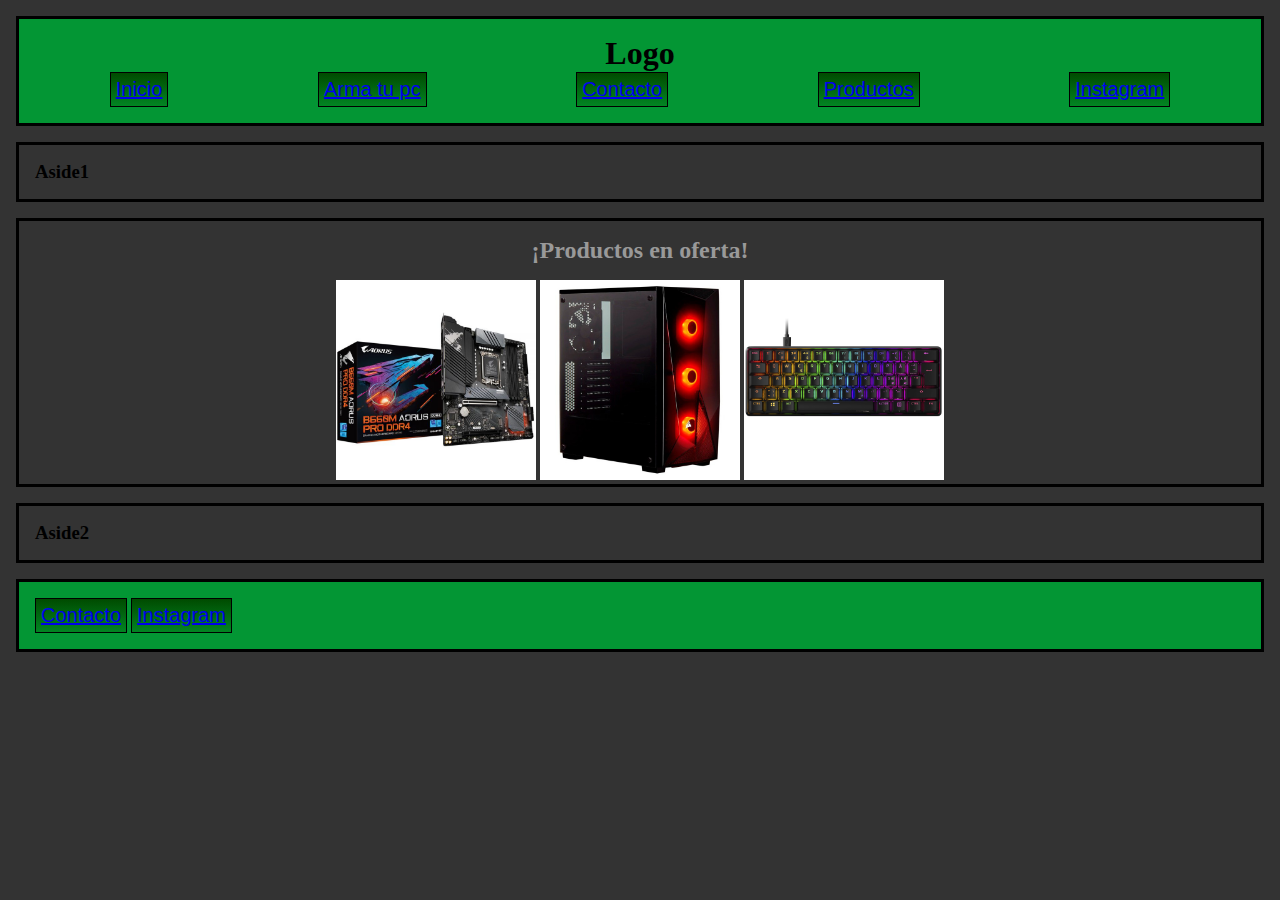
<file: index.html>
<!DOCTYPE html>
<html lang="en" dir="ltr">
  <head>
    <meta charset="utf-8">
    <meta http-equiv="X-UA-Compatible" content="IE=edge">
    <meta name="viewport" content="width=device-width, initial-scale=1.0">
    <link rel="stylesheet" type="text/css" href="./styles/styles.css">
    <title>Desafio 2</title>
  </head>
  <body>
    <div class="containerPrincipal__home">
    <header>
        <h1 class="contenedorPrincipal__home-logo">Logo</h1>     
        <nav class="contenedorPrincipal__home-nav">                  <!--barra de navegacion-->
        <ul class="contenedorPrincipal__home-index">
          <li class=pages><a href="./index.html">Inicio</a></li>
          <li class=pages><a href="./pages/armatupc.html">Arma tu pc</a></li>
          <li class=pages><a href="./pages/contact.html">Contacto</a></li>
          <li class=pages><a href="./pages/productos.html">Productos</a></li>
          <li class=pages><a href="https://www.instagram.com" target="_blank">Instagram</a></li>
        </ul>
      </nav>
    </header>
    <aside class="asideIndex1">
      <h3 class="aside__titulo">Aside1</h3>
    </aside>
    <section class="contenedorImages">
      <article>
        <h2 class=productos>¡Productos en oferta!</h2>
          <img src="./assets/01.png" alt="Mother Aorus" title="Mother Aorus" height="200px" width="auto" />
          <img src="./assets/02.jpg" alt="Gabinete Corsair" title="Gabinete Corsair" height="200px" width="200px" />
          <img src="./assets/03.png" alt="Teclado hyperx" title="Teclado hyperx" height="200px" width="200px" />
      </article>  
    </section>
    <aside class="asideIndex2">
      <h3 class="aside__titulo">Aside2</h3>
    </aside>
    <footer id="footer" class=footer>
      <ul>
        <li class=pages><a href="./pages/contact.html">Contacto</a></li>
        <li class=pages><a href="https://www.instagram.com" target="_blank">Instagram</a></li>
      </ul>
    </footer>
  </div>
  </body>
  </html>
</file>
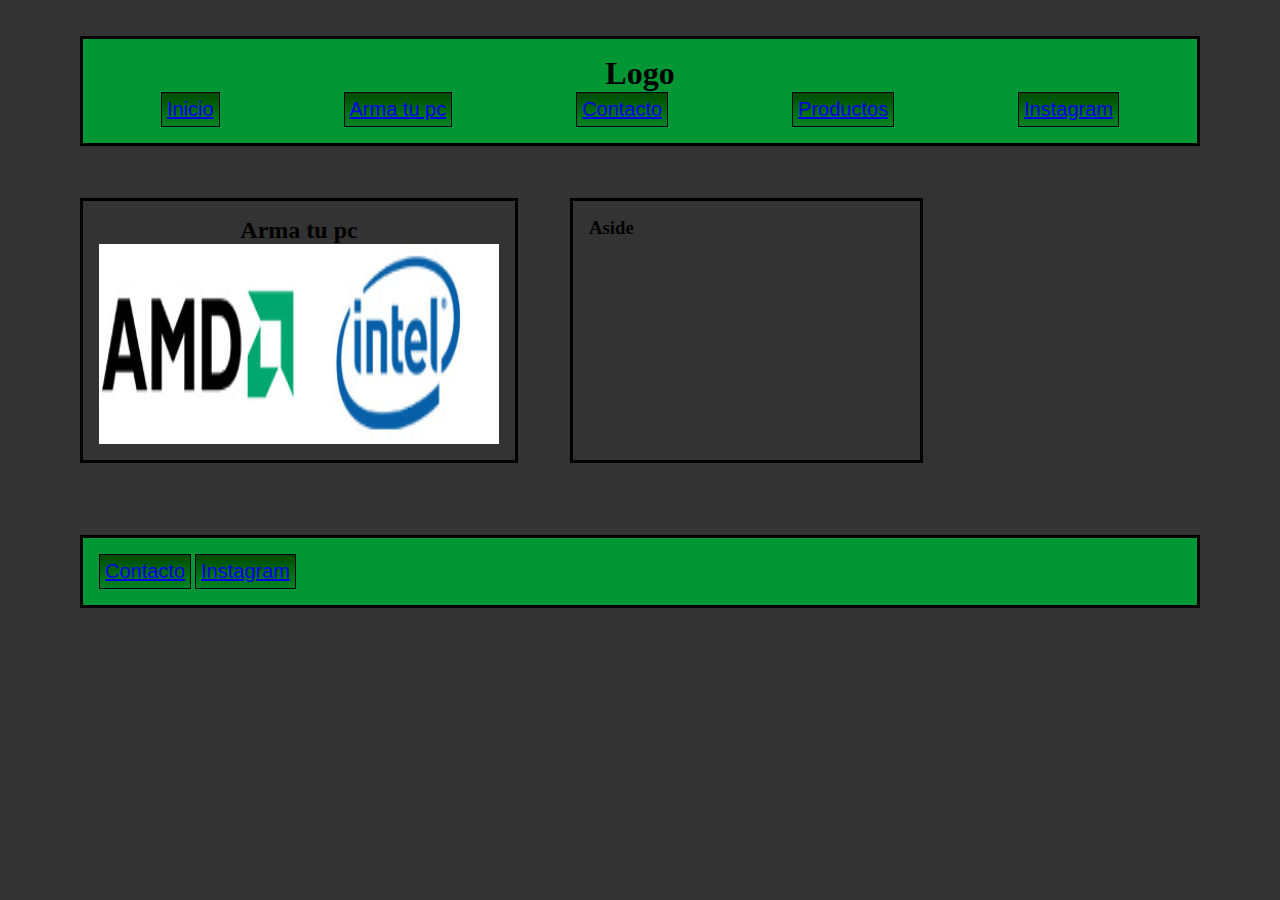
<file: pages/armatupc.html>
<!DOCTYPE html>
<html lang="en" dir="ltr">
  <head>
    <meta charset="utf-8">
    <meta http-equiv="X-UA-Compatible" content="IE=edge">
    <meta name="viewport" content="width=device-width, initial-scale=1.0">
    <link rel="stylesheet" type="text/css" href="../styles/styles.css">
    <title>Desafio 1</title>
  </head>
  <body>
    <div class="contenedorPrincipal__home">
    <header>
      <h1 class="contenedorPrincipal__home-logo">Logo</h1>                       <!--barra de navegacion-->
      <nav class="contenedorPrincipal__home-nav">
        <ul class="contenedorPrincipal__home-index">
          <li class="pages"><a href="../index.html">Inicio</a></li>
          <li class="pages"><a href="./armatupc.html">Arma tu pc</a></li>
          <li class="pages"><a href="./contact.html">Contacto</a></li>
          <li class="pages"><a href="./productos.html">Productos</a></li>
          <li class="pages"><a href="https://www.instagram.com" target="_blank">Instagram</a></li>
        </ul>
      </nav>
    </header>
    <section class="contenedorPrincipal__armatupc">
      <h2 class="subtitulo">Arma tu pc</h2>
        <article class="images">
          <img src="../assets/amd.jpg" alt="amd" title="amd" height="200px" width="200px" />
          <img src="../assets/intel.jpg" alt="intel" title="intel" height="200px" width="200px" />
        </article>
    </section>
    <aside class="asideArmatupc">
      <h3>Aside</h3>
    </aside>
    <footer id="footer" class="footer">
      <ul>
        <li class="pages"><a href="./contact.html">Contacto</a></li>
        <li class="pages"><a href="https://www.instagram.com" target="_blank">Instagram</a></li>
      </ul>
    </footer>
  </div>
  </body>
</html>
</file>
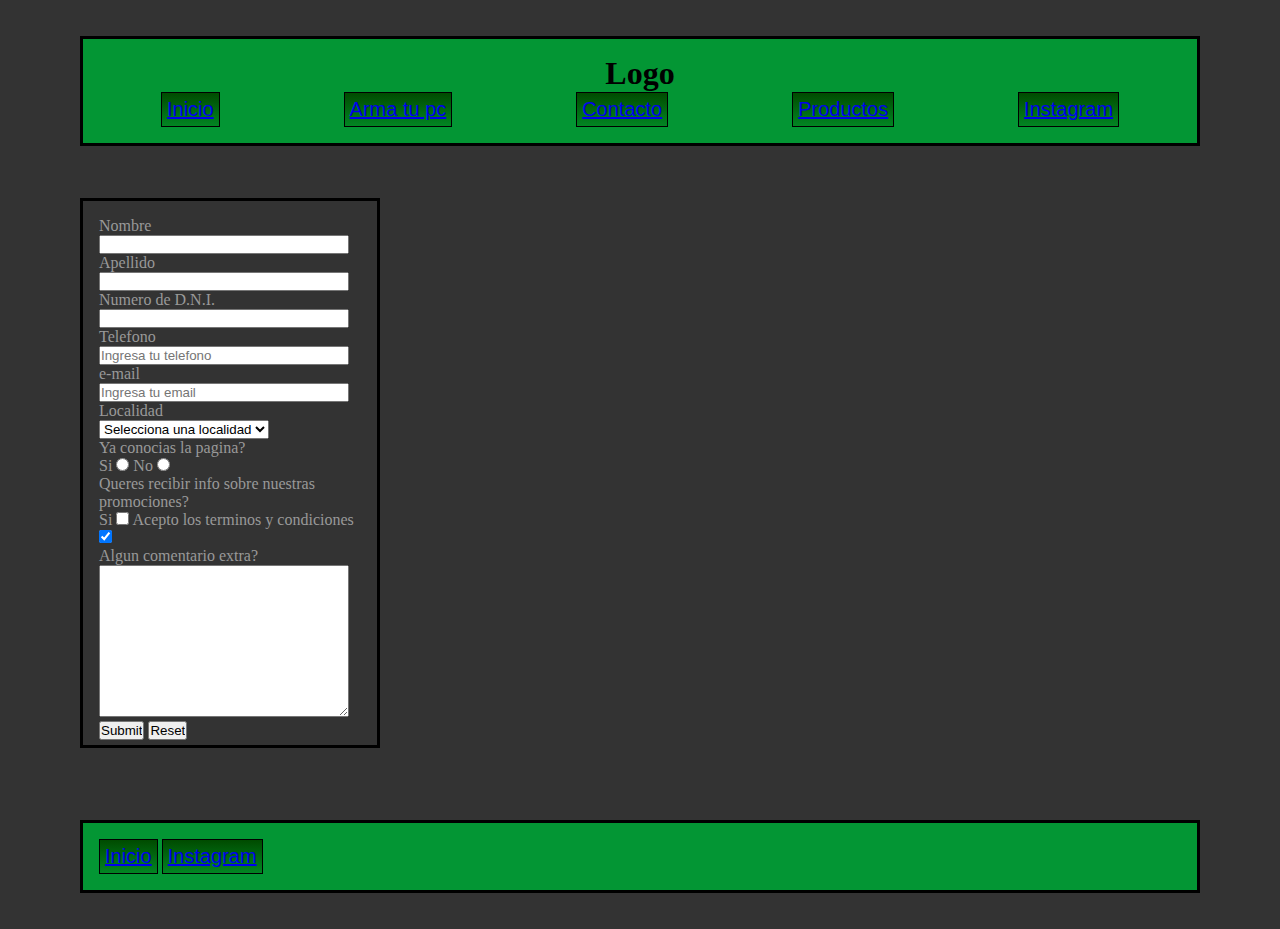
<file: pages/contact.html>
<!DOCTYPE html>
<html lang="en" dir="ltr">
  <head>
    <meta charset="utf-8">
    <meta http-equiv="X-UA-Compatible" content="IE=edge">
    <meta name="viewport" content="width=device-width, initial-scale=1.0">
    <link rel="stylesheet" type="text/css" href="../styles/styles.css">
    <title>Desafio 2</title>
  </head>
  <body>
    <div class="contenedorPrincipal__home">
    <header>
      <h1 class="contenedorPrincipal__home-logo">Logo</h1>                       <!--barra de navegacion-->
      <nav class="contenedorPrincipal__home-nav">
        <ul class="contenedorPrincipal__home-index">
          <li class="pages"><a href="../index.html">Inicio</a></li>
          <li class="pages"><a href="./armatupc.html">Arma tu pc</a></li>
          <li class="pages"><a href="./contact.html">Contacto</a></li>
          <li class="pages"><a href="./productos.html">Productos</a></li>
          <li class="pages"><a href="https://www.instagram.com" target="_blank">Instagram</a></li>
        </ul>
      </nav>
    </header>
    <section class="contenedorPrincipal__contacto">
      <form class="contenedorPrincipal__contacto-formulario">
        <label for="nombre" >
          Nombre
        </label>
        <br />
        <input type="text" id="nombre" class="contenedorPrincipal__contacto-respuestas" />
        <br />
        <label for="apellido">
          Apellido
        </label>
        <br />
        <input type="text" id="apellido" class="contenedorPrincipal__contacto-respuestas" />
        <br />
        <label for="dni">
          Numero de D.N.I.
        </label>
        <br />
        <input type="number" id="dni" class="contenedorPrincipal__contacto-respuestas"/>
        <br />
        <label for="telefono">
          Telefono
        </label>
        <br />
        <input type="tel" id="telefono" placeholder="Ingresa tu telefono" maxlength="10" class="contenedorPrincipal__contacto-respuestas" />
        <br />
        <label for="mail">
          e-mail
        </label>
        <br />
        <input type="email" id="mail" placeholder="Ingresa tu email" class="contenedorPrincipal__contacto-respuestas"/>
        <br />
        <label>
          Localidad
        </label>
        <br />
        <select>
          <option selected="selected">Selecciona una localidad</option>
          <option>Buenos Aires</option>
          <option>Capital Federal</option>
          <option>Otros..</option>
        </select>
        <br />
        <label>
          Ya conocias la pagina?
        </label>
        <br />
        <span>Si</span>
        <input type="radio" name="opcion" value="Si" />
        <span>No</span>
        <input type="radio" name="opcion" value="No" />
        <br />
        <label>
          Queres recibir info sobre nuestras promociones?
        </label>
        <br />
        <span>Si</span>
        <input type="checkbox" name="aceptar" />
        <span>Acepto los terminos y condiciones</span>
        <input type="checkbox" name="aceptar" checked="checked"  />
        <br />
        <label for="comentarios">
          Algun comentario extra?
        </label>
        <br />
        <textarea id="comentarios" class="contenedorPrincipal__contacto-respuestas" rows="10" cols="50"></textarea>
        <br />
        <input type="submit" />
        <input type="reset" />
      </form>
    </section>
    <footer id="footer" class="footer">
      <ul>
        <li class="pages"><a href="../index.html">Inicio</a></li>
        <li class="pages"><a href="https://www.instagram.com" target="_blank">Instagram</a></li>
      </ul>
    </footer>
  </div>
  </body>
</html>
</file>
<file: styles/styles.css>
* {
  box-sizing: border-box;
  margin: 0;
  padding: 0;
}
body {
  background-color: #333333
}
.contenedorPrincipal__home {
  display: flex;
  width: 90%;
  margin: 20px auto;
  display: grid;
  gap: 20px;
  grid-template-columns: 1fr 3fr 2fr;
  grid-template-areas: "header  header  header"
                       "aside1  article1  aside2"
                       "aside1  article1  aside2"
                       "footer  footer  footer";
}
@media screen and (max-width: 768px){
  .contenedorPrincipal__home{
  grid-template-columns: 1fr 3fr;
  grid-template-areas: "header  header"
                       "aside1  article1"
                       "aside2  article1"
                       "footer  footer";
}


}
@media screen and (max-width: 600px){
  .contenedorPrincipal__home{
    grid-template-columns: 1fr;
    grid-template-areas: "header"
                         "aside1"
                         "article1"
                         "aside2"
                         "footer";   
}         
 .contenedorPrincipal__home, .contenedorInformacion__index, .contenedorPrincipal__home-index, .aside1, .images1, .images2, .aside2{
   flex-direction: column;                       
}
}
.contenedorImages{
  border: solid black;
  grid-area: article1;
  display: flex;
  justify-content: space-around;
  margin: 1rem;
}
.asideIndex1{
  grid-area: aside1;
  border: solid black;
  padding: 01rem;
  margin: 1rem;
}

.asideIndex2{
  grid-area: aside2;
  border: solid black;
  padding: 01rem;
  margin: 1rem;
}
.contenedorPrincipal__armatupc{
  border: solid black;
  padding: 01rem;
  margin: 1rem;
  text-align: center;
}
.images{
  display: flex;
}
.asideArmatupc{
  border: solid black;
  padding: 01rem;
  margin: 1rem;
}
.footer{
  grid-area: footer;
  border: solid;
  background-color:#039634;
  padding: 01rem;
  text-align: center;
  margin: 1rem;
}

header{
  margin: 1rem;
  grid-area: header;
  border: solid;
  background-color:#039634;
  padding: 01rem;
  text-align: center;
}

.contenedorPrincipal__home-index{
  display: flex;
  justify-content: space-around;
}

.pages{
  background-image: linear-gradient(to bottom, rgb(0, 75, 0), rgb(2, 133, 35)  );
  border: solid 1px black;
  padding: 5px;
  display: inline-block;
  justify-content: space-between;
  font-size: 20px;
  font-family: Arial;
  transition: border 700ms;
}
.pages:hover {
  border:solid 2px white;
  
}

.productos{
  padding: 01rem;
  text-align: center;
  color: #999999;
}

.productosLista{
  height: 600px;
  width: 150px;
  border: solid black;
  padding: 2rem;
  margin: 2rem;
  text-align: left;
  color: #999999;
  list-style-type: none;
}

.contenedorPrincipal__contacto-formulario{
  height: 550px;
  width: 300px;
  border: solid black;
  padding: 01rem;
  margin: 01rem;
  color: #999999;
  text-align: left;
}

.contenedorPrincipal__contacto-respuestas{
  width:250px;
}
#footer {
  text-align: left;
}
</file>
